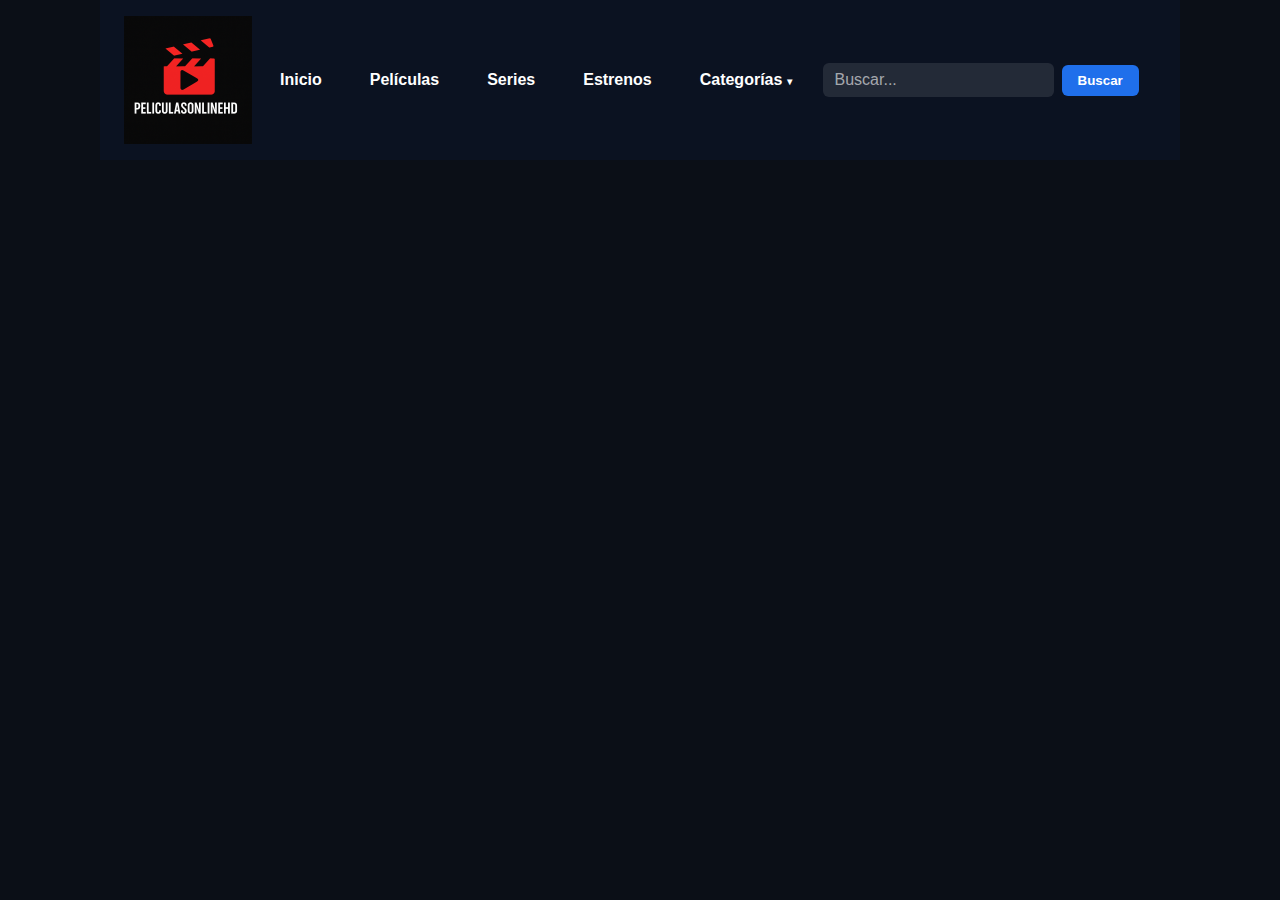
<file: target/classes/static/index.html>
<!DOCTYPE html>
<html lang="es">
<head>
    <meta charset="UTF-8" />
    <meta name="viewport" content="width=device-width, initial-scale=1" />
    <title>PeliculasOnlineHD</title>
    <link rel="icon" href="./assets/icons/favicon.ico" type="image/x-icon">
    <link rel="stylesheet" href="css/styles.css">
    <meta name="language" content="Spanish" />
  <meta name="author" content="Carlos Ribera Donet" />
</head>
<body>
<header class="main-header">
  <div class="logo">
    <a href="index.html">
      <img src="./assets/images/logo.png" alt="PeliculasOnlineHD" />
    </a>
  </div>

  <nav class="main-nav">
    <ul>
      <li><a href="index.html">Inicio</a></li>
      <li><a href="#">Películas</a></li>
      <li><a href="#">Series</a></li>
      <li><a href="#">Estrenos</a></li>
      <li class="has-dropdown">
        <a href="#">Categorías</a>
        <ul class="dropdown">
          <li><a href="#">Acción</a></li>
          <li><a href="#">Comedia</a></li>
          <li><a href="#">Drama</a></li>
          <li><a href="#">Terror</a></li>
        </ul>
      </li>
    </ul>
  </nav>
  <div class="search-bar">
    <form role="search" aria-label="Buscar videos" autocomplete="off">
      <input type="search" placeholder="Buscar..." aria-label="Buscar por nombre de video" />
      <button type="submit" aria-label="Buscar">Buscar</button>
    </form>
  </div>
</header>

<main>
  <section id="peliculas-list" aria-label="Listado de peliculas" role="list" itemscope itemtype="https://schema.org/ItemList">
    <div id="peliculas-container"></div>
  </section>
</main>

<script type="module" src="js/peliculas.js"></script>
</body>
</html>
</file>
<file: target/classes/static/css/styles.css>
/* Reset y base */
* {
  box-sizing: border-box;
  margin: 0;
  padding: 0;
}

body {
  font-family: Arial, sans-serif;
  background-color: #0b0f17;
  color: #fff;
}

/* Header principal */
.main-header {
  margin-left: 100px;
  margin-right: 100px;
  display: flex;
  align-items: center;
  padding: 16px 24px;
  background-color: #0b1221;
  gap: 16px;
}

/* Logo */
.logo img {
  height: 128px;
  width: 128px;
  display: block;
}

/* Navegación principal */
.main-nav ul {
  list-style: none;
  display: flex;
  gap: 24px;
}

.main-nav .dropdown {
  display: none;
}

.has-dropdown:hover > .dropdown {
  display: block;
}

.main-nav li {
  position: relative;
}

.main-nav a {
  color: #fff;
  text-decoration: none;
  font-weight: 600;
  padding: 8px 12px;
  display: inline-block;
  transition: color 0.3s;
}

.main-nav a:hover,
.main-nav a:focus {
  color: #1f6feb;
  outline: none;
}

/* Dropdown */
.has-dropdown > a::after {
  content: " ▼";
  font-size: 0.6em;
}

.dropdown {
  position: absolute;
  top: 100%;
  left: 0;
  background-color: #0f1724;
  border-radius: 4px;
  padding: 8px 0;
  min-width: 160px;
  box-shadow: 0 6px 18px rgba(0,0,0,0.35);
  display: none;
  z-index: 1000;
}

.dropdown ul{
    position: absolute;
  display: none;
}

.dropdown li {
  padding: 0;
}

.dropdown a {
  padding: 8px 16px;
  display: block;
  white-space: nowrap;
}

.dropdown a:hover,
.dropdown a:focus {
  background-color: #1f6feb;
  color: #fff;
}

/* Barra de búsqueda */
.search-bar form {
  display: flex;
  gap: 8px;
  align-items: center;
}

.search-bar input[type="search"] {
  padding: 8px 12px;
  border-radius: 6px;
  border: none;
  background: rgba(255, 255, 255, 0.1);
  color: #fff;
  min-width: 200px;
  font-size: 1rem;
}

.search-bar input[type="search"]::placeholder {
  color: rgba(255, 255, 255, 0.6);
}

.search-bar button {
  padding: 8px 16px;
  border: none;
  border-radius: 6px;
  background-color: #1f6feb;
  color: #fff;
  font-weight: 600;
  cursor: pointer;
  transition: background-color 0.3s;
}

.search-bar button:hover,
.search-bar button:focus {
  background-color: #1456b8;
  outline: none;
}

/* css/estilos.css */
#peliculas-container {
  display: grid;
  grid-template-columns: repeat(5, 250px);
  gap: 1rem 1rem; /* filas más apretadas, columnas con espacio decente */
  justify-content: center;
  padding: 0.5rem 0.5rem;
}

.pelicula-item {
  width: 250px; /* ancho fijo igual a la columna */
  background: #1c1c1c;
  border-radius: 14px;
  box-shadow: 0 2px 8px rgba(0,0,0,0.7);
  overflow: hidden;
  display: flex;
  flex-direction: column;
  cursor: pointer;
  transition: transform 0.25s ease, box-shadow 0.25s ease;
}

.pelicula-item:hover {
  transform: scale(1.07);
  box-shadow: 0 8px 20px rgba(0,0,0,0.9);
  z-index: 10;
}

.pelicula-item img {
  width: 100%;
  aspect-ratio: 2 / 3;
  object-fit: cover;
  display: block;
  border-bottom: 1px solid #222;
}

.vote {
  margin-left: 20px;
}

.pelicula-title {
    font-size: 1rem;
    font-weight: 600;
    white-space: nowrap;
    overflow: hidden;
    text-overflow: ellipsis;
    text-align: left;
    margin-left: 20px;
}

.pelicula-meta {
  display: flex;
  justify-content: center;
  gap: 0.8rem;
  font-size: 0.8rem;
  color: #aaa;
}

/* Contenedor para botones en línea */
.botones-container {
  display: flex;
  gap: 20px; /* más espacio entre botones */
  margin-left: 20px;
  margin-top: 10px;
  padding-bottom: 20px;
  align-items: center;
}

/* Botón trailer (antes detalles) */
.btn-trailer {
  flex: 1;
  padding: 10px 0;
  background-color: #1f6feb;
  color: white;
  border: none;
  border-radius: 8px;
  font-weight: 600;
  font-size: 0.9rem;
  cursor: pointer;
  transition: background-color 0.3s ease, box-shadow 0.3s ease;
  box-shadow: 0 2px 6px rgba(0,0,0,0.3);
}

.btn-trailer:hover {
  background-color: #1456b8;
  box-shadow: 0 4px 12px rgba(20, 86, 184, 0.7);
}

/* Botón info redondo más pequeño */
.btn-info {
  width: 32px;
  height: 32px;
  background-color: transparent;
  color: #1f6feb;
  border: 2px solid #1f6feb;
  border-radius: 50%;
  font-weight: 700;
  font-size: 1rem;
  line-height: 28px;
  text-align: center;
  cursor: pointer;
  transition: background-color 0.3s ease, color 0.3s ease, box-shadow 0.3s ease;
  padding: 0;
  margin-right: 10px;
}

.btn-info:hover {
  background-color: #1f6feb;
  color: white;
  box-shadow: 0 4px 12px rgba(31, 111, 235, 0.7);
}

/* Responsive */
@media (max-width: 768px) {
  .main-header {
    flex-wrap: wrap;
    justify-content: center;
    gap: 16px;
  }

  .main-nav ul {
    flex-wrap: wrap;
    justify-content: center;
    gap: 12px;
  }

  .search-bar input[type="search"] {
    min-width: 150px;
  }

   #peliculas-container {
      grid-template-columns: repeat(auto-fit, minmax(140px, 1fr));
      padding: 1rem;
    }
    .pelicula-item {
      max-width: 160px;
    }
    .pelicula-title {
      font-size: 1rem;
    }
}
</file>
